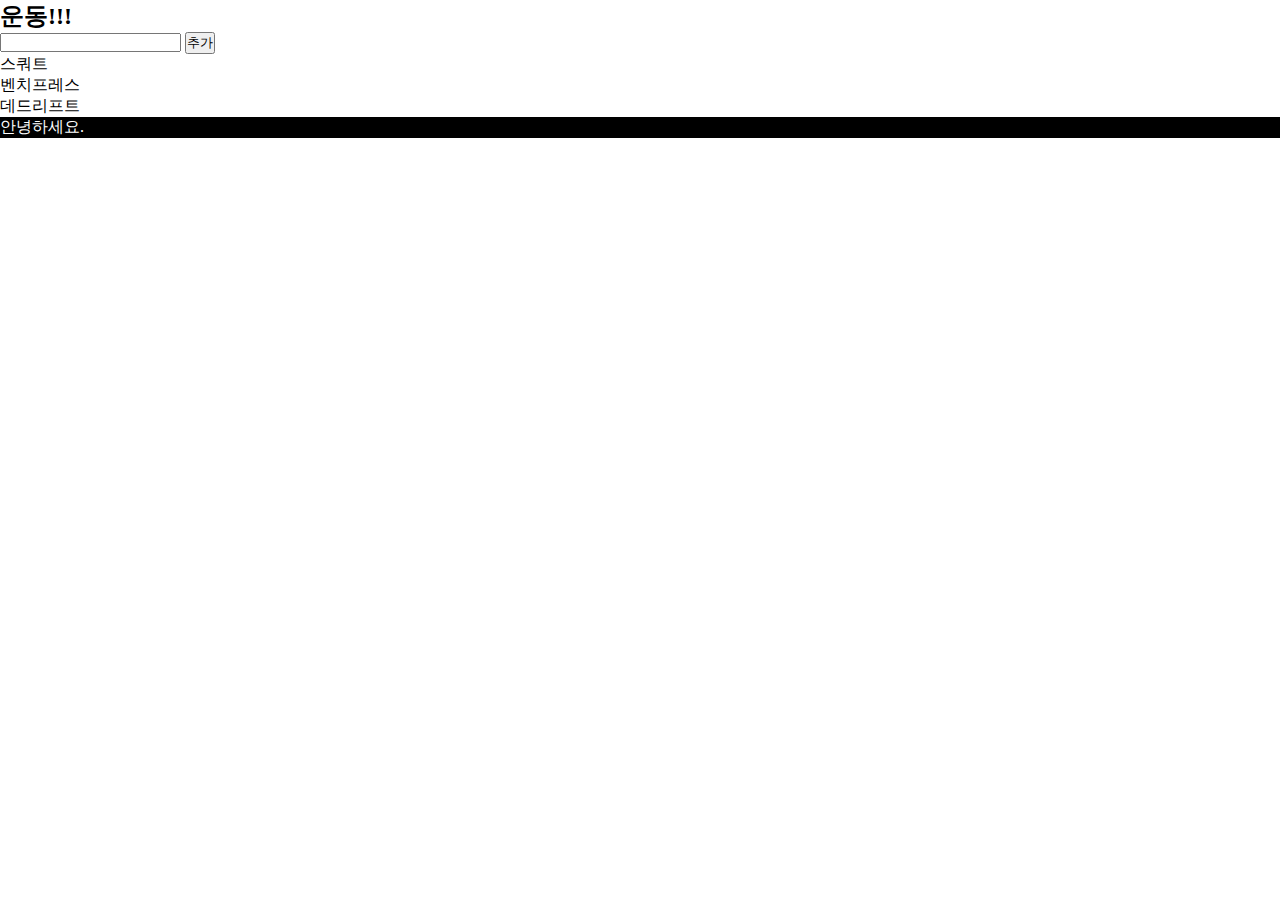
<file: lectures/2_dom-control/1_selector.html>
<!DOCTYPE html>
<html lang="en">
<head>
  <meta charset="UTF-8">
  <meta name="viewport" content="width=device-width, initial-scale=1.0">
  <script src = '1_selector.js' defer></script>
  <link rel="stylesheet" href="style.css">
  <title>Document</title>
</head>
<body>
  <section>
    <h2 id="title">운동</h2>
    <form name="myForm">
      <input type="text" name="myText" placeholder="운동을 입력해주세요.">
      <button>추가</button>
    </form>
    <ul class="list">
      <li class="item">스쿼트</li>
      <li class="item">벤치프레스</li>
      <li class="item">데드리프트</li>
    </ul>
    <p class="hello">안녕하세요.</p>
  </section>
</body>
</html>
</file>
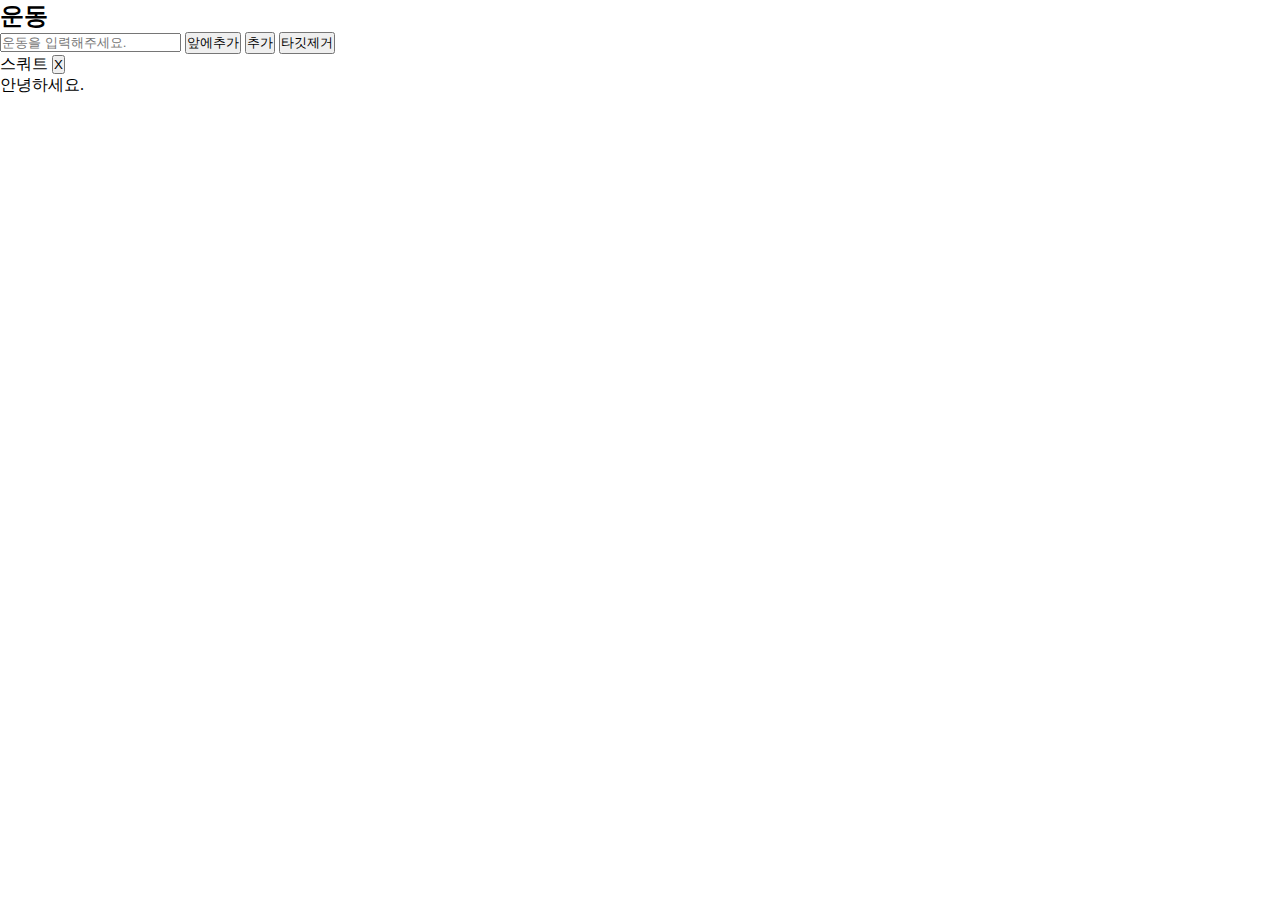
<file: lectures/2_dom-control/2_dynamic-element.html>
<!DOCTYPE html>
<html lang="en">
<head>
  <meta charset="UTF-8">
  <meta name="viewport" content="width=device-width, initial-scale=1.0">
  <script src = '2_dynamic-element.js' defer></script>
  <link rel="stylesheet" href="style.css">
  <title>Document</title>
</head>
<body>
  <section>
    <h2 id="title">운동</h2>
    <form name="myForm">
      <input type="text" name="myText" placeholder="운동을 입력해주세요.">
      <button type = "button" id='before'>앞에추가</button>
      <button type = "button" id="button">추가</button>
      <button type = "button" id="target-remove">타깃제거</button>
    </form>
    <ul class="list">
      <li class="item" id="target">
        스쿼트
        <button class="remove-btn">X</button>
      </li>
    </ul>
    <p class="hello">안녕하세요.</p>
  </section>
</body>
</html>
</file>
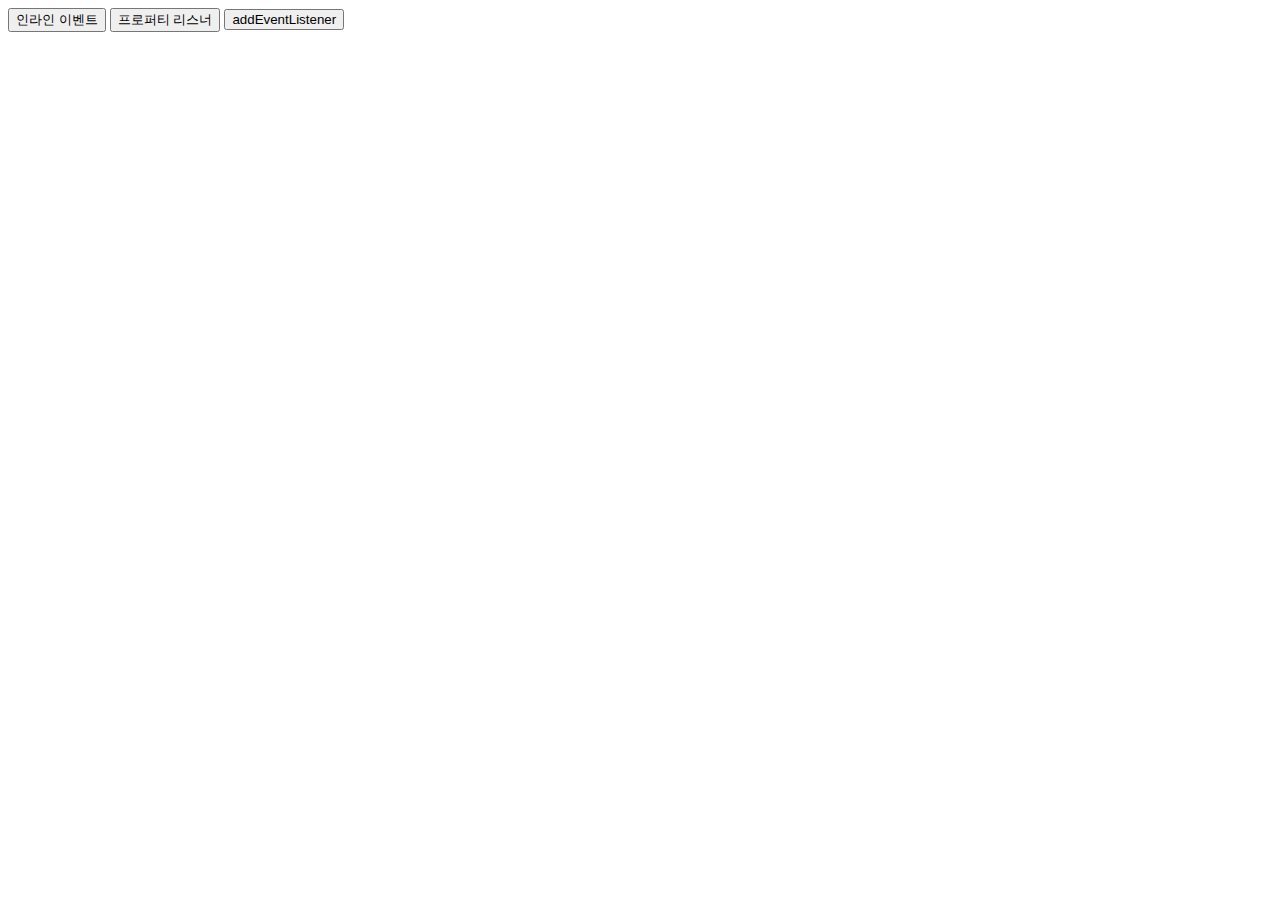
<file: lectures/2_dom-control/4_event-click.html>
<!DOCTYPE html>
<html lang="en">
<head>
  <meta charset="UTF-8">
  <meta name="viewport" content="width=device-width, initial-scale=1.0">
  <script src="4_event-click.js" defer></script>
  <title>Click Event</title>
</head>
<body>
  <main>
    <button onclick="alert('hello')">인라인 이벤트</button>
    <button class="btn1">프로퍼티 리스너</button>
    <button class="btn2">addEventListener</button>
  </main>
</body>
</html>
</file>
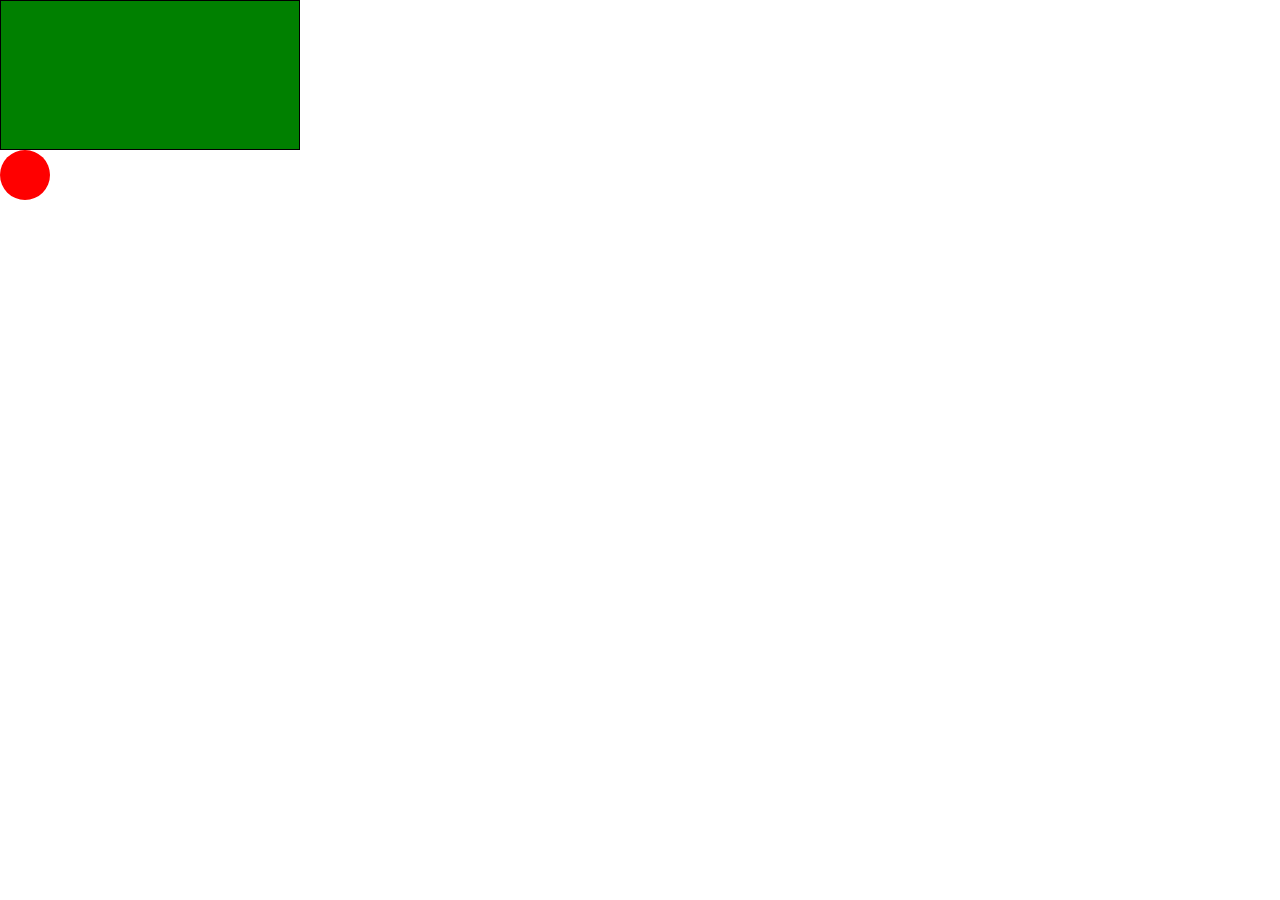
<file: lectures/2_dom-control/5_event-mouse.html>
<!DOCTYPE html>
<html lang="en">
<head>
  <meta charset="UTF-8">
  <meta name="viewport" content="width=device-width, initial-scale=1.0">
  <script src="5_event-mouse.js" defer></script>
  <link rel="stylesheet" href="style.css">
  <title>Event Mouse</title>
</head>
<body>

  <div class="rectangle" id="rectangle"></div>

  <div class="circle"></div>
  
</body>
</html>
</file>
<file: lectures/2_dom-control/style.css>
*{
  margin: 0;
  padding: 0;
  box-sizing: border-box;
}

.dark{
  color: white;
  background-color: black
}

.light{
  color: black;
  background-color: white;
}

.rectangle{
  border: 1px solid black;
  width: 300px;
  height: 150px;
  background-color: green;
}

.circle{
  width: 50px;
  height: 50px;
  background-color: red;
  position: absolute;
  border-radius: 50%;
  /* left: 100px;
  top: 100px; */
}
</file>
